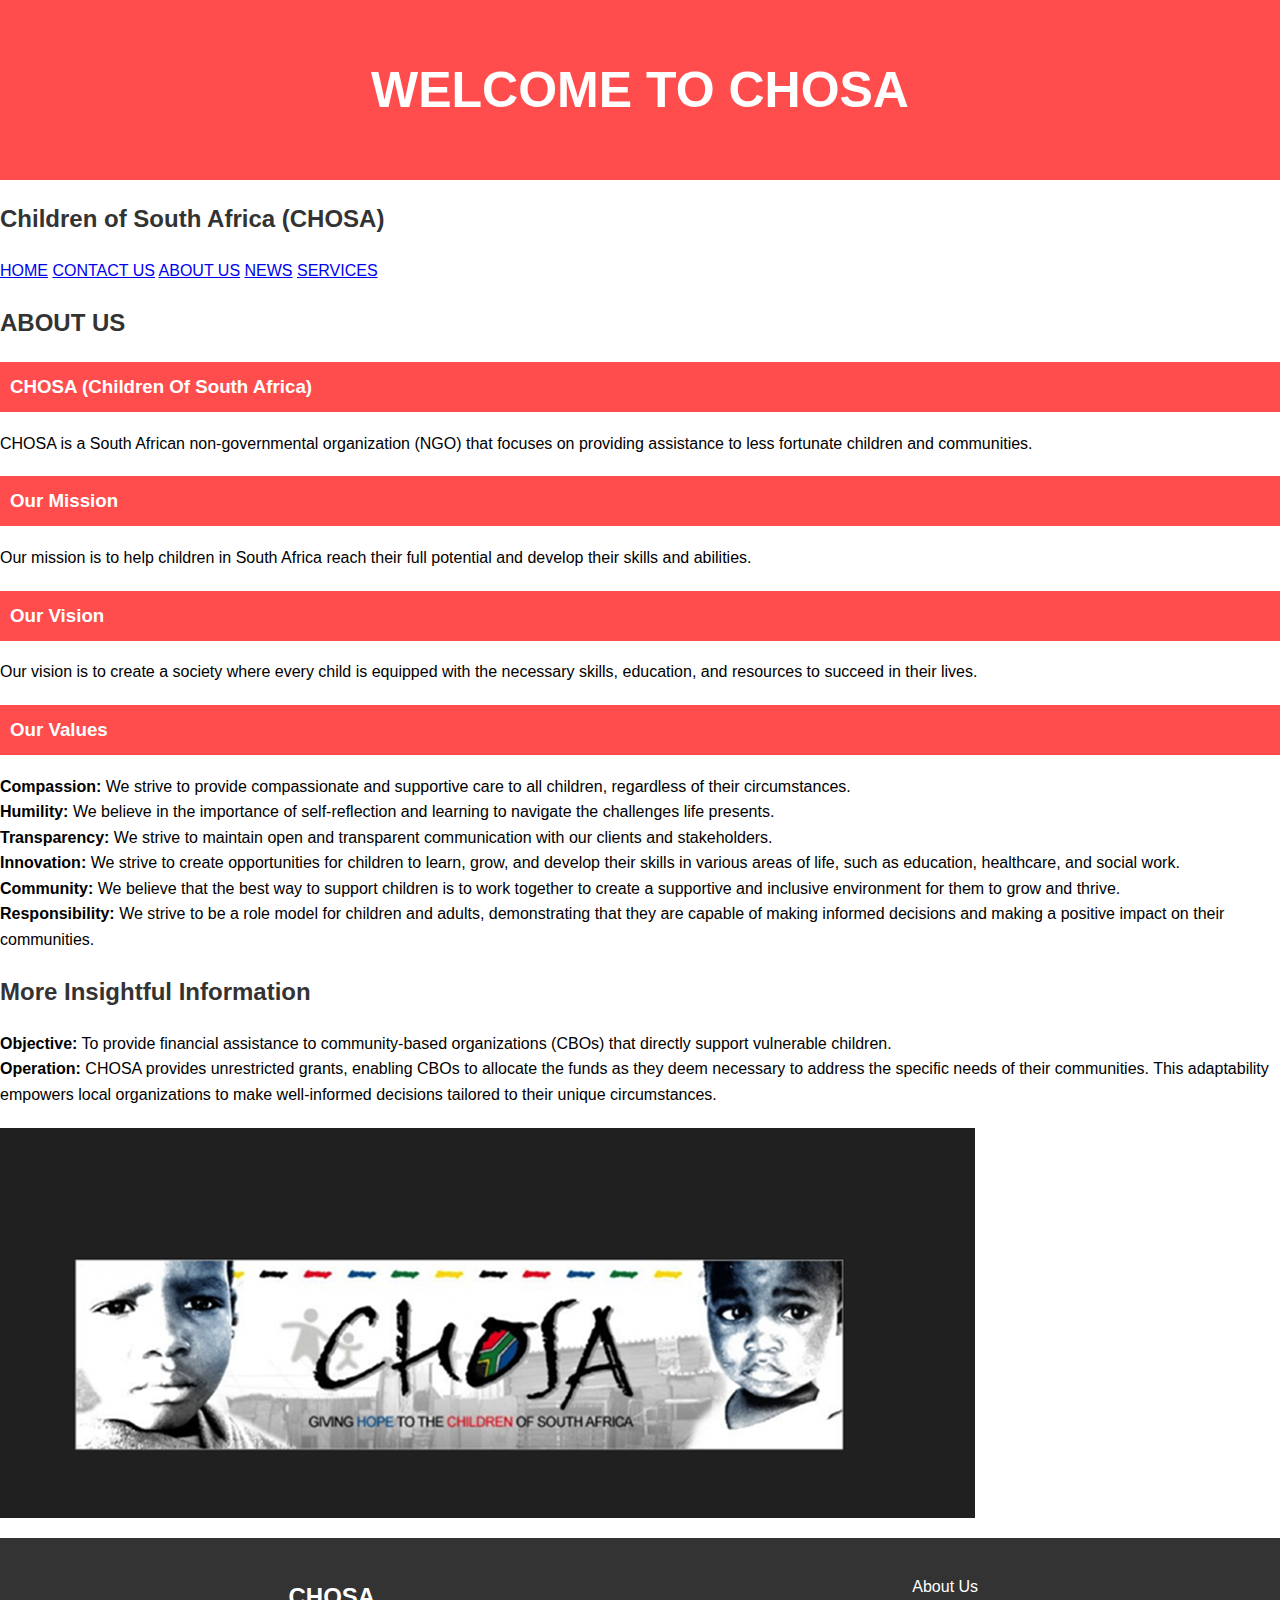
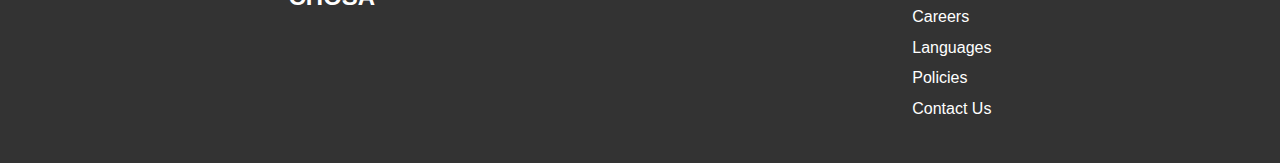
<file: index.html>
<!DOCTYPE html>
<html lang="en">

<head>
    <meta charset="UTF-8">
    <meta name="viewport" content="width=device-width, initial-scale=1.0">
    <title>Welcome to CHOSA - Children of South Africa</title>
    <link rel="stylesheet" href="styles.css">
</head>

<body>
    <header>
        <h1>WELCOME TO CHOSA</h1>
        <h2>Children of South Africa (CHOSA)</h2>
    </header>

    <nav id="main-nav">
        <a href="index.html">HOME</a>
        <a href="contact us.html">CONTACT US</a>
        <a href="about.html">ABOUT US</a>
        <a href="news.html">NEWS</a>
        <a href="services.html">SERVICES</a>
    </nav>

    <main>
        <h2>ABOUT US</h2>

        <article>
            <h3>CHOSA (Children Of South Africa)</h3>
            <p>CHOSA is a South African non-governmental organization (NGO) that focuses on providing assistance to less fortunate children and communities.</p>

            <h3>Our Mission</h3>
            <p>Our mission is to help children in South Africa reach their full potential and develop their skills and abilities.</p>

            <h3>Our Vision</h3>
            <p>Our vision is to create a society where every child is equipped with the necessary skills, education, and resources to succeed in their lives.</p>

            <h3>Our Values</h3>
            <p>
                <strong>Compassion:</strong> We strive to provide compassionate and supportive care to all children, regardless of their circumstances.<br>
                <strong>Humility:</strong> We believe in the importance of self-reflection and learning to navigate the challenges life presents.<br>
                <strong>Transparency:</strong> We strive to maintain open and transparent communication with our clients and stakeholders.<br>
                <strong>Innovation:</strong> We strive to create opportunities for children to learn, grow, and develop their skills in various areas of life, such as education, healthcare, and social work.<br>
                <strong>Community:</strong> We believe that the best way to support children is to work together to create a supportive and inclusive environment for them to grow and thrive.<br>
                <strong>Responsibility:</strong> We strive to be a role model for children and adults, demonstrating that they are capable of making informed decisions and making a positive impact on their communities.
            </p>
        </article>

        <section class="more-info">
            <h2>More Insightful Information</h2>
            <p>
                <strong>Objective:</strong> To provide financial assistance to community-based organizations (CBOs) that directly support vulnerable children.<br>
                <strong>Operation:</strong> CHOSA provides unrestricted grants, enabling CBOs to allocate the funds as they deem necessary to address the specific needs of their communities. This adaptability empowers local organizations to make well-informed decisions tailored to their unique circumstances.
            </p>
            <img src="Images/image.jpeg" alt="CHOSA community support image" class="thumbnail">
        </section>
    </main>

    <footer>
        <h2>CHOSA</h2>
        <ul>
            <li><a href="about.html">About Us</a></li>
            <li><a href="careers.html">Careers</a></li>
            <li><a href="languages.html">Languages</a></li>
            <li><a href="policies.html">Policies</a></li>
            <li><a href="contact-us.html">Contact Us</a></li>
        </ul>
    </footer>
</body>

</html>
</file>
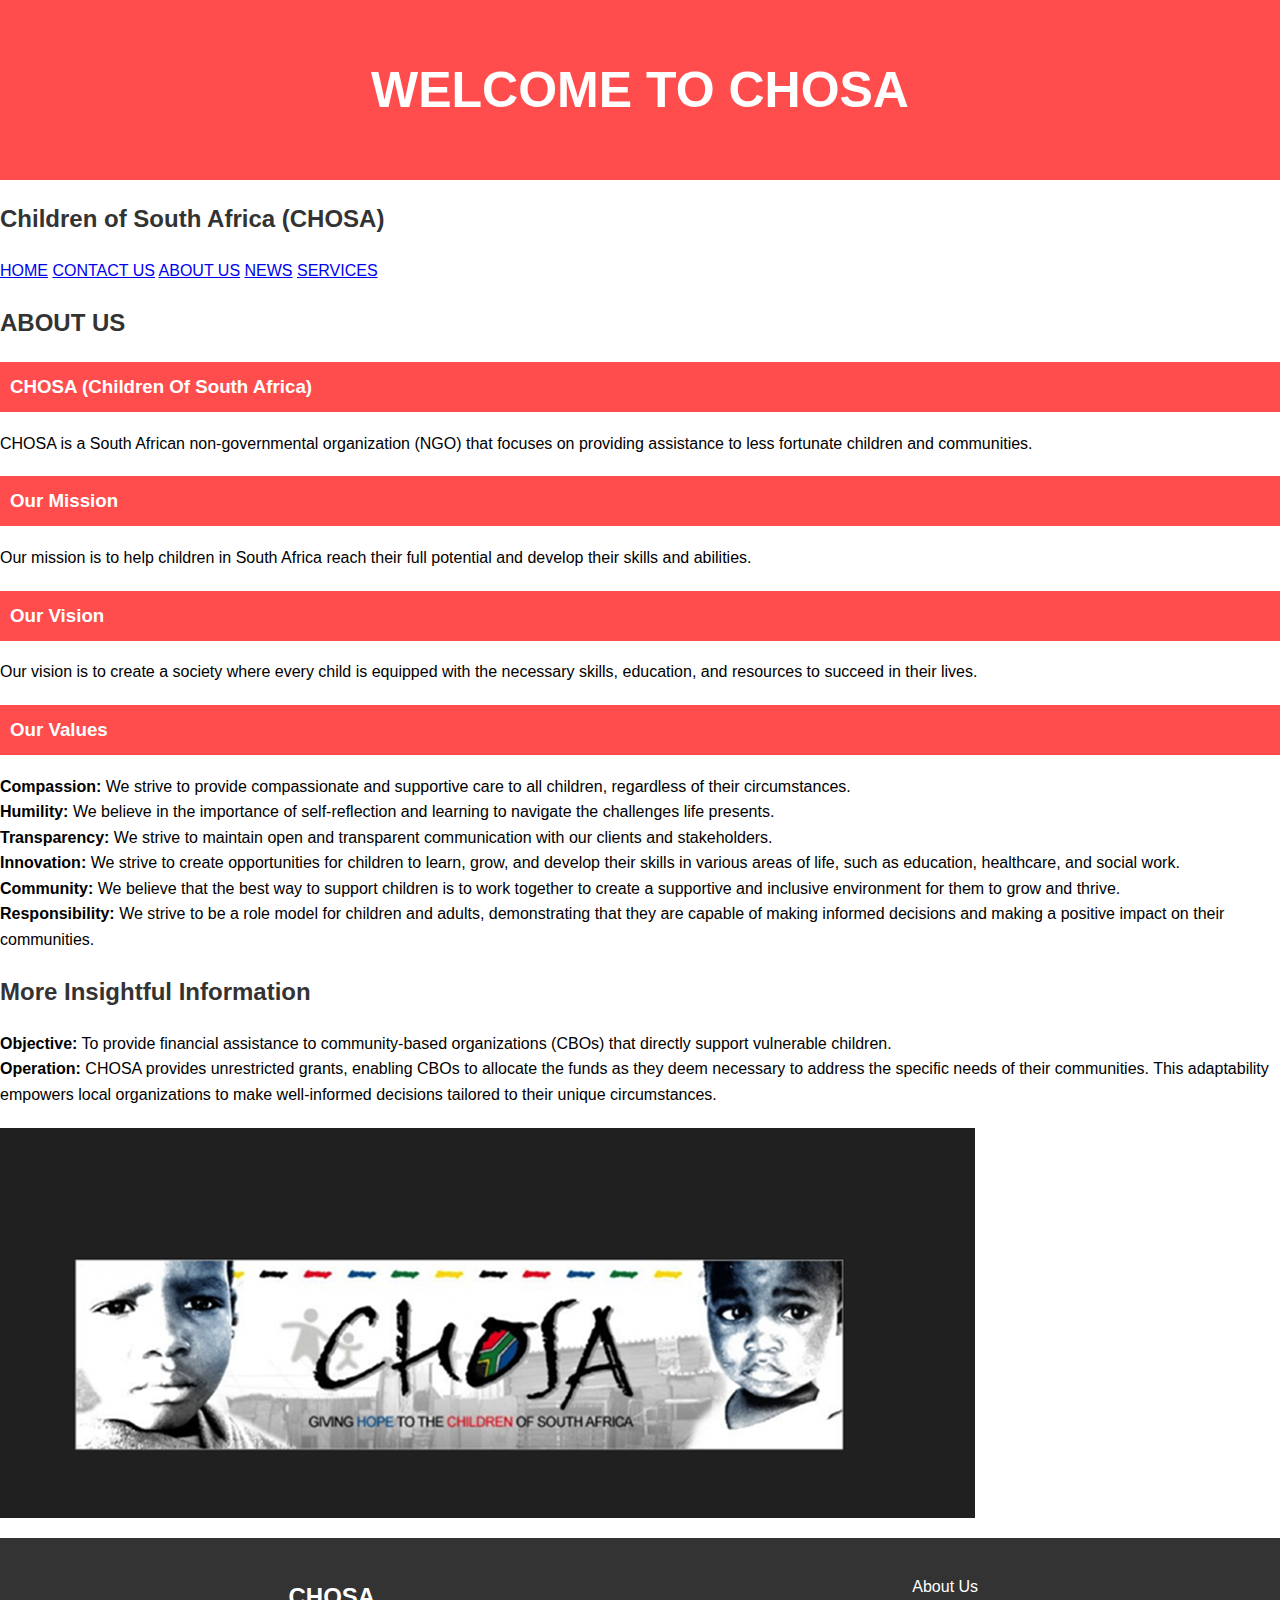
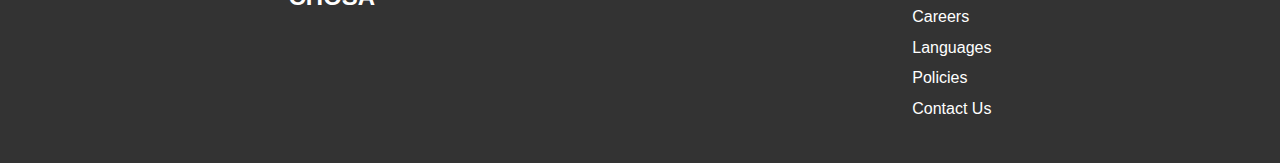
<file: about.html>
<!DOCTYPE html>
<html lang="en">

<head>
    <meta charset="UTF-8">
    <meta name="viewport" content="width=device-width, initial-scale=1.0">
    <title>Welcome to CHOSA - Children of South Africa</title>
    <link rel="stylesheet" href="styles.css">
</head>

<body>
    <header>
        <h1>WELCOME TO CHOSA</h1>
        <h2>Children of South Africa (CHOSA)</h2>
    </header>

    
    <nav id="main-nav">
        <a href="index.html">HOME</a>
        <a href="contact-us.html">CONTACT US</a>
        <a href="about.html">ABOUT US</a>
        <a href="news.html">NEWS</a>
        <a href="services.html">SERVICES</a>
    </nav>

    <main>
        <h2>ABOUT US</h2>

        <article>
            <h3>CHOSA (Children Of South Africa)</h3>
            <p>CHOSA is a South African non-governmental organization (NGO) that focuses on providing assistance to less fortunate children and communities.</p>

            <h3>Our Mission</h3>
            <p>Our mission is to help children in South Africa reach their full potential and develop their skills and abilities.</p>

            <h3>Our Vision</h3>
            <p>Our vision is to create a society where every child is equipped with the necessary skills, education, and resources to succeed in their lives.</p>

            <h3>Our Values</h3>
            <p>
                <strong>Compassion:</strong> We strive to provide compassionate and supportive care to all children, regardless of their circumstances.<br>
                <strong>Humility:</strong> We believe in the importance of self-reflection and learning to navigate the challenges life presents.<br>
                <strong>Transparency:</strong> We strive to maintain open and transparent communication with our clients and stakeholders.<br>
                <strong>Innovation:</strong> We strive to create opportunities for children to learn, grow, and develop their skills in various areas of life, such as education, healthcare, and social work.<br>
                <strong>Community:</strong> We believe that the best way to support children is to work together to create a supportive and inclusive environment for them to grow and thrive.<br>
                <strong>Responsibility:</strong> We strive to be a role model for children and adults, demonstrating that they are capable of making informed decisions and making a positive impact on their communities.
            </p>
        </article>

        <section class="more-info">
            <h2>More Insightful Information</h2>
            <p>
                <strong>Objective:</strong> To provide financial assistance to community-based organizations (CBOs) that directly support vulnerable children.<br>
                <strong>Operation:</strong> CHOSA provides unrestricted grants, enabling CBOs to allocate the funds as they deem necessary to address the specific needs of their communities. This adaptability empowers local organizations to make well-informed decisions tailored to their unique circumstances.
            </p>
            <img src="Images/image.jpeg" alt="CHOSA community support image" class="thumbnail">
        </section>
    </main>

    <footer>
        <h2>CHOSA</h2>
        <ul>
            <li><a href="about.html">About Us</a></li>
            <li><a href="careers.html">Careers</a></li>
            <li><a href="languages.html">Languages</a></li>
            <li><a href="policies.html">Policies</a></li>
            <li><a href="contact-us.html">Contact Us</a></li>
        </ul>
    </footer>
</body>

</html>
</file>
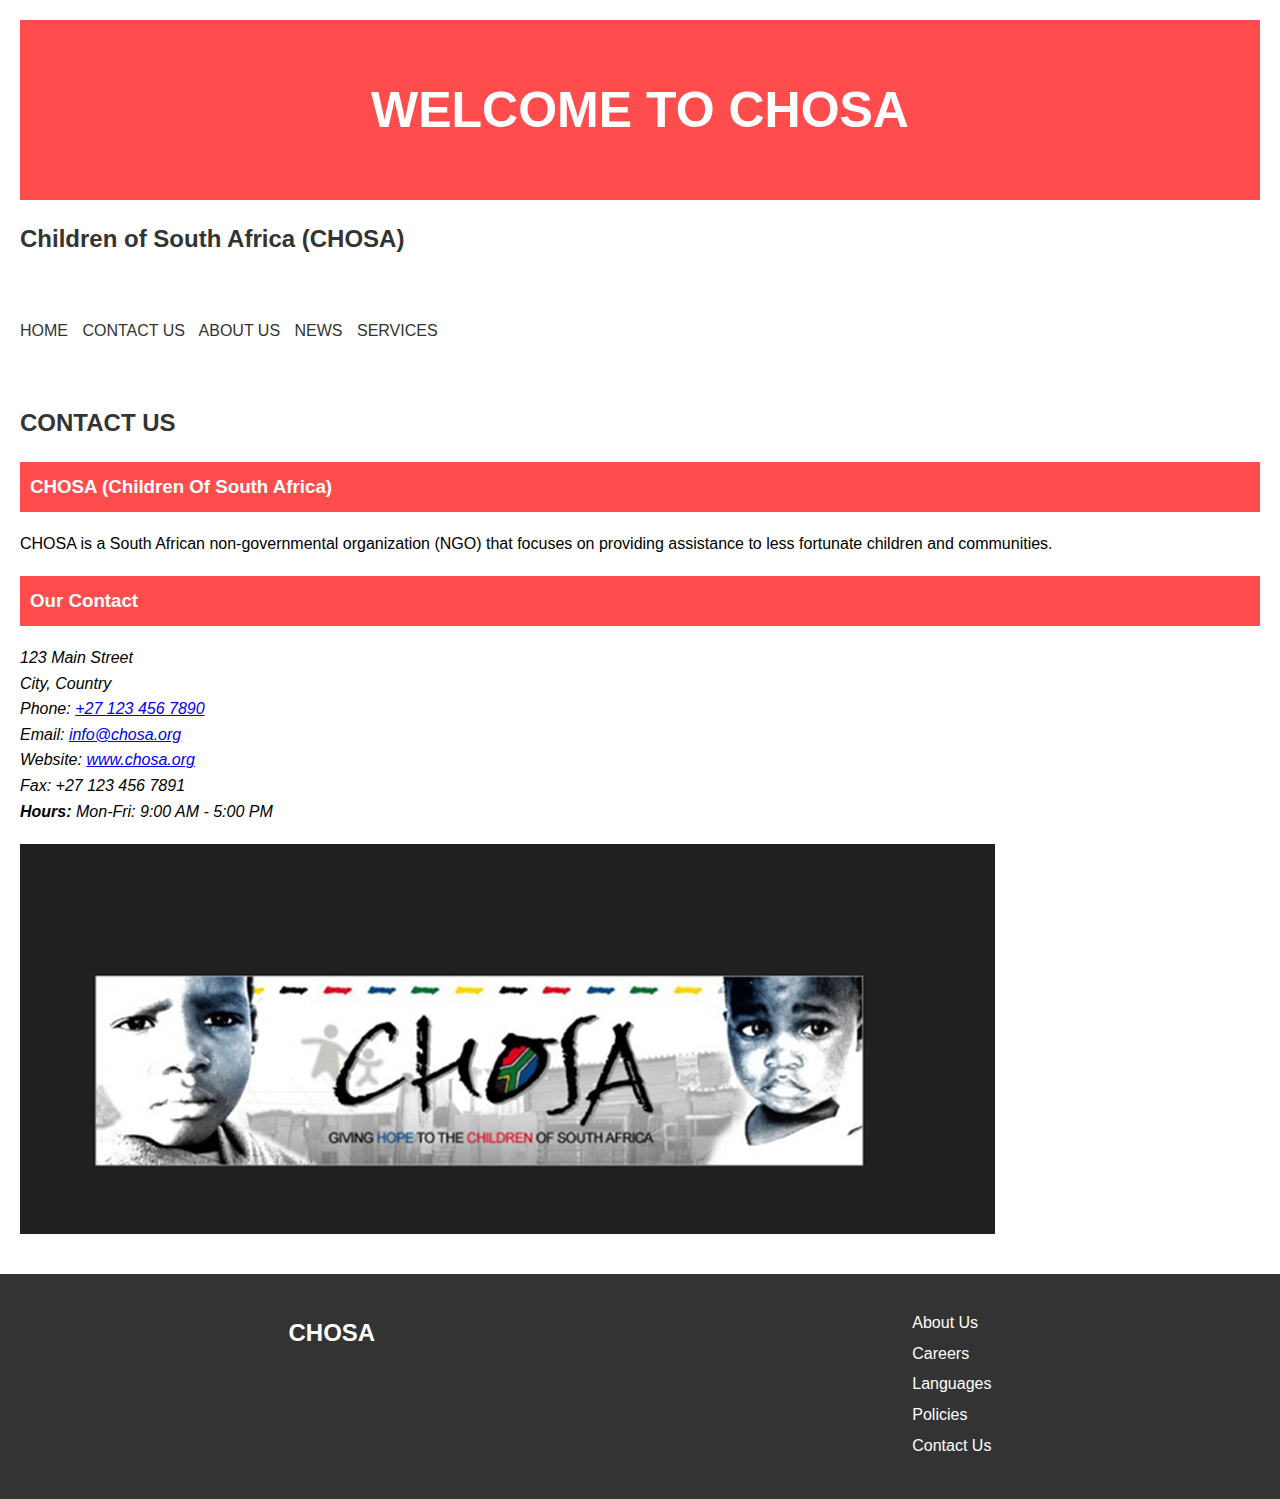
<file: contact us.html>
<!DOCTYPE html>
<html lang="en">
<head>
    <meta charset="UTF-8">
    <meta name="viewport" content="width=device-width, initial-scale=1.0">
    <title>Welcome to CHOSA - Children of South Africa</title>
    <link rel="stylesheet" href="styles.css">
    <style>
        body {
            font-family: Arial, sans-serif;
            line-height: 1.6;
            margin: 0;
            padding: 0;
        }
        header, nav, main, footer {
            padding: 20px;
        }
        nav a {
            margin-right: 10px;
            text-decoration: none;
            color: #333;
        }
        .thumbnail {
            max-width: 100%;
            height: auto;
        }
    </style>
</head>
<body>
    <header>
        <h1>WELCOME TO CHOSA</h1>
        <h2>Children of South Africa (CHOSA)</h2>
    </header>

    <nav id="main-nav">
        <a href="index.html">HOME</a>
        <a href="contact-us.html">CONTACT US</a>
        <a href="about.html">ABOUT US</a>
        <a href="news.html">NEWS</a>
        <a href="services.html">SERVICES</a>
    </nav>

    <main>
        <h2>CONTACT US</h2>

        <article>
            <h3>CHOSA (Children Of South Africa)</h3>
            <p>CHOSA is a South African non-governmental organization (NGO) that focuses on providing assistance to less fortunate children and communities.</p>

            <h3>Our Contact</h3>
            <address>
                123 Main Street<br>
                City, Country<br>
                Phone: <a href="tel:+271234567890">+27 123 456 7890</a><br>
                Email: <a href="mailto:info@chosa.org">info@chosa.org</a><br>
                Website: <a href="https://www.chosa.org" target="_blank">www.chosa.org</a><br>
                Fax: +27 123 456 7891<br>
                <strong>Hours:</strong> Mon-Fri: 9:00 AM - 5:00 PM
            </address>
        </article>

        <section>
            <img src="Images/image.jpeg" alt="CHOSA community support image" class="thumbnail">
        </section>
    </main>

    <footer>
        <h2>CHOSA</h2>
        <ul>
            <li><a href="about.html">About Us</a></li>
            <li><a href="careers.html">Careers</a></li>
            <li><a href="languages.html">Languages</a></li>
            <li><a href="policies.html">Policies</a></li>
            <li><a href="contact-us.html">Contact Us</a></li>
        </ul>
    </footer>
</body>
</html>
</file>
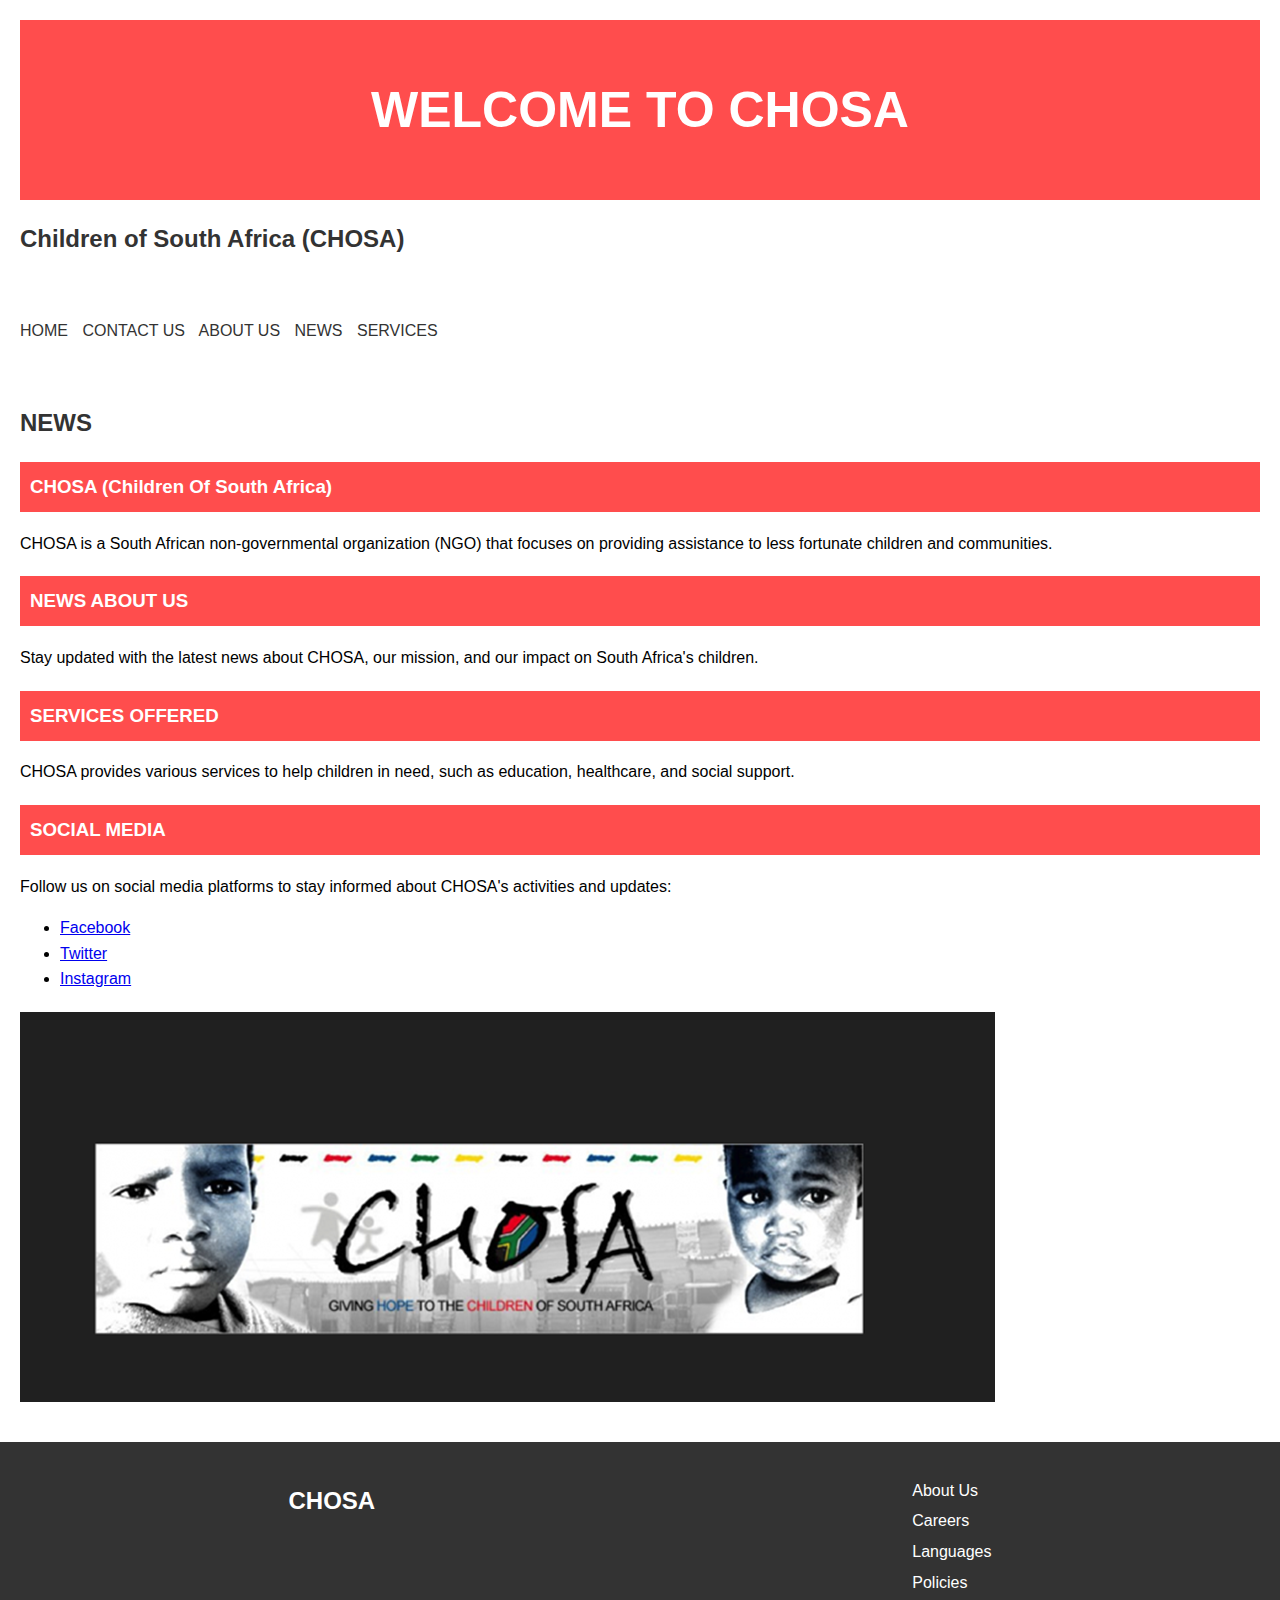
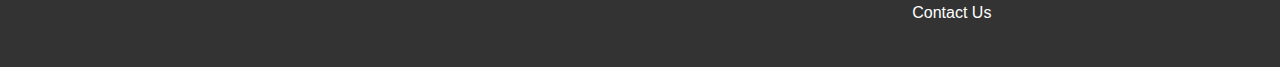
<file: News.html>
<!DOCTYPE html>
<html lang="en">
<head>
    <meta charset="UTF-8">
    <meta name="viewport" content="width=device-width, initial-scale=1.0">
    <title>Welcome to CHOSA - Children of South Africa</title>
    <link rel="stylesheet" href="styles.css">
    <style>
        
        body {
            font-family: Arial, sans-serif;
            line-height: 1.6;
            margin: 0;
            padding: 0;
        }
        header, nav, main, footer {
            padding: 20px;
        }
        nav a {
            margin-right: 10px;
            text-decoration: none;
            color: #333;
        }
        .thumbnail {
            max-width: 100%;
            height: auto;
        }
    </style>
</head>
<body>
    <header>
        <h1>WELCOME TO CHOSA</h1>
        <h2>Children of South Africa (CHOSA)</h2>
    </header>

    <nav id="main-nav">
        <a href="index.html">HOME</a>
        <a href="contact-us.html">CONTACT US</a>
        <a href="about.html">ABOUT US</a>
        <a href="news.html">NEWS</a>
        <a href="services.html">SERVICES</a>
    </nav>

    <main>
        <h2>NEWS</h2>

        <article>
            <h3>CHOSA (Children Of South Africa)</h3>
            <p>CHOSA is a South African non-governmental organization (NGO) that focuses on providing assistance to less fortunate children and communities.</p>

            <h3>NEWS ABOUT US</h3>
            <p>Stay updated with the latest news about CHOSA, our mission, and our impact on South Africa's children.</p>
            
            <h3>SERVICES OFFERED</h3>
            <p>CHOSA provides various services to help children in need, such as education, healthcare, and social support.</p>
            
            <h3>SOCIAL MEDIA</h3>
            <p>Follow us on social media platforms to stay informed about CHOSA's activities and updates:</p>
            <ul>
                <li><a href="https://www.facebook.com/CHOSA" target="_blank">Facebook</a></li>
                <li><a href="https://www.twitter.com/CHOSA" target="_blank">Twitter</a></li>
                <li><a href="https://www.instagram.com/CHOSA" target="_blank">Instagram</a></li>
            </ul>
        </article>

        <section>
            <img src="Images/image.jpeg" alt="CHOSA community support image" class="thumbnail">
        </section>
    </main>

    <footer>
        <h2>CHOSA</h2>
        <ul>
            <li><a href="about.html">About Us</a></li>
            <li><a href="careers.html">Careers</a></li>
            <li><a href="languages.html">Languages</a></li>
            <li><a href="policies.html">Policies</a></li>
            <li><a href="contact-us.html">Contact Us</a></li>
        </ul>
    </footer>
</body>
</html>
</file>
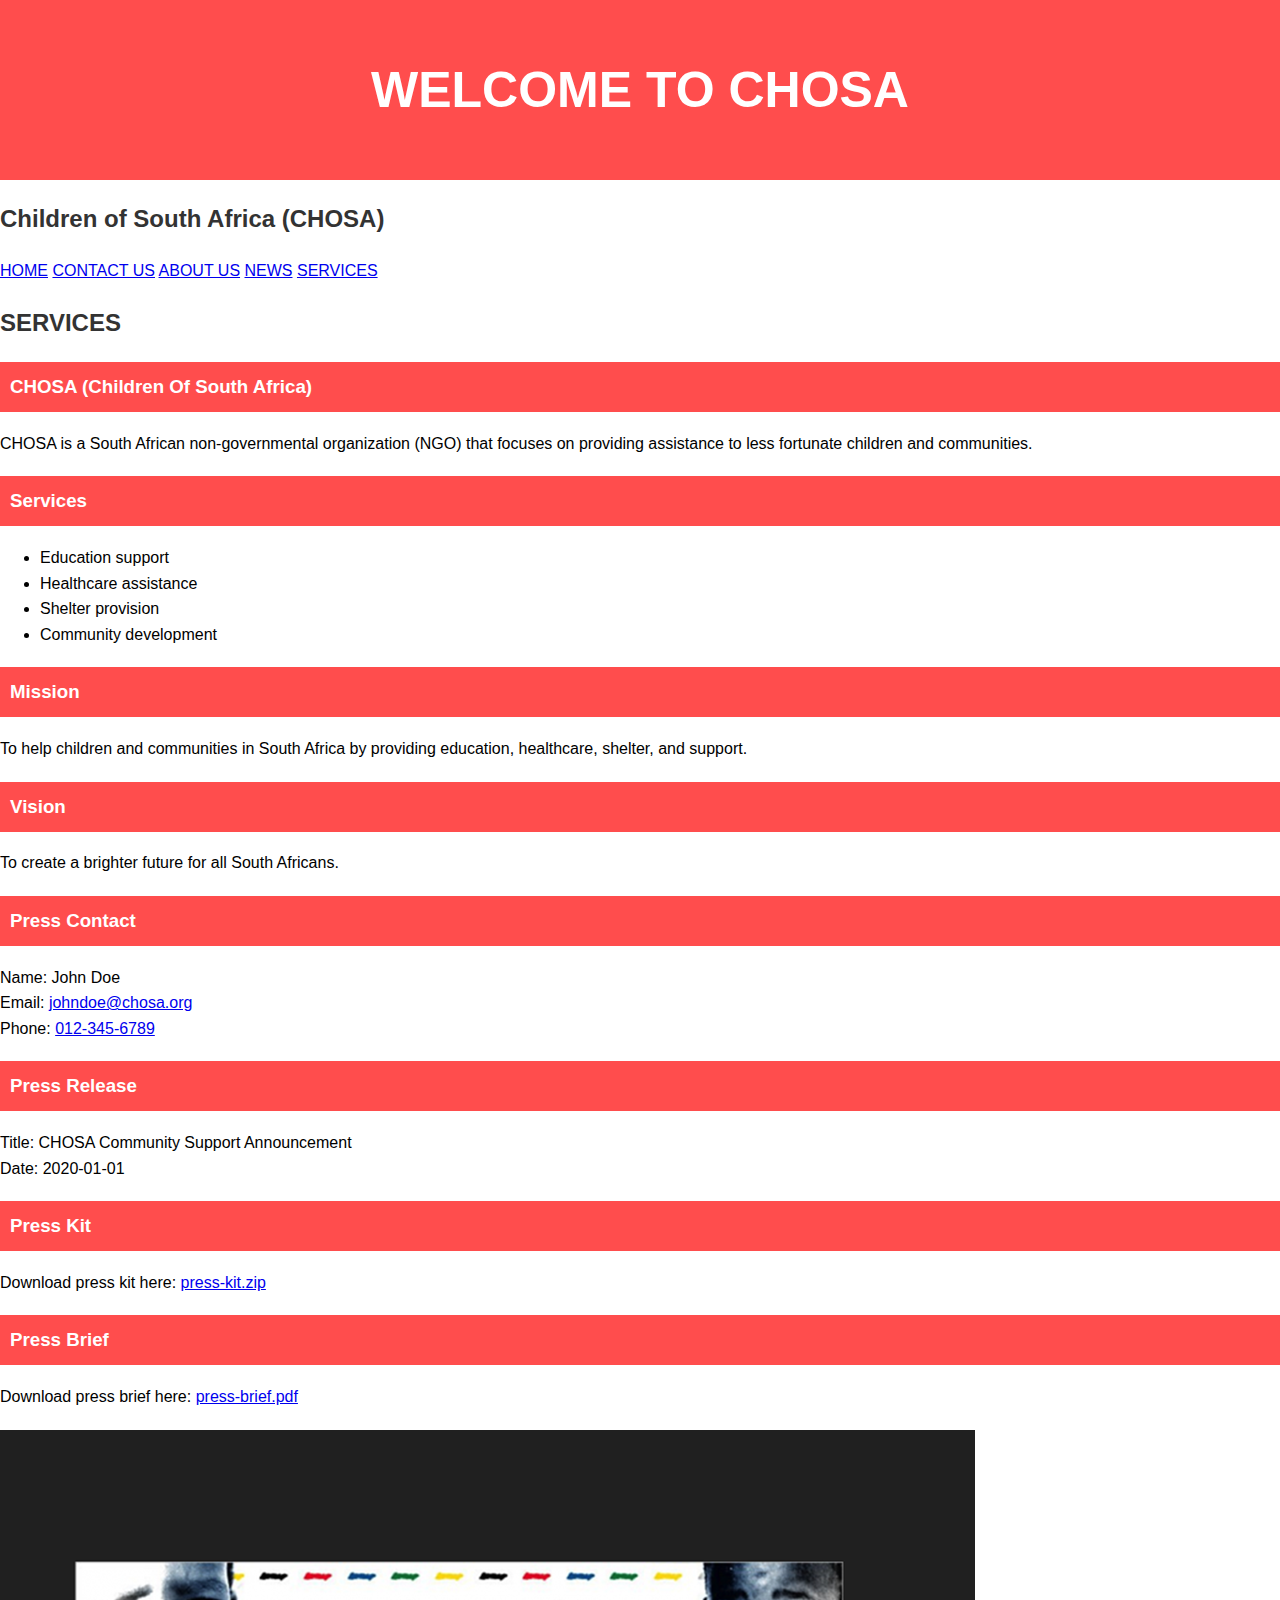
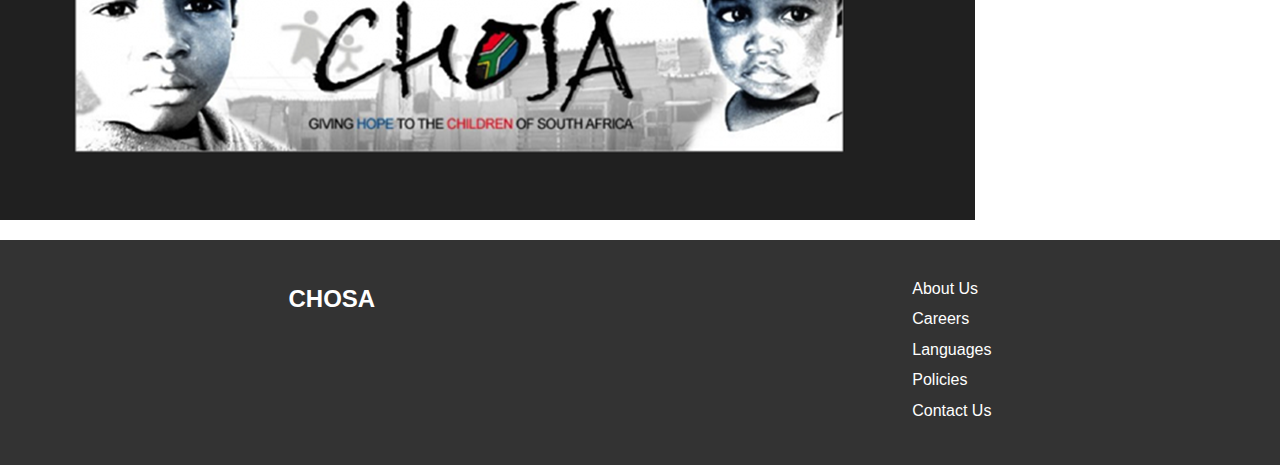
<file: services.html>
<!DOCTYPE html>
<html lang="en">
<head>
    <meta charset="UTF-8">
    <meta name="viewport" content="width=device-width, initial-scale=1.0">
    <title>Welcome to CHOSA - Children of South Africa</title>
    <link rel="stylesheet" href="styles.css">
    <style>
        
        @keyframes fadeIn {
            from { opacity: 0; }
            to { opacity: 1; }
        }
        
        header {
            animation: fadeIn 2s ease-in-out;
        }

        
        #main-nav a {
            transition: color 0.3s ease;
        }

        #main-nav a:hover {
            color: #ff6600;
        }

        
        .thumbnail {
            transition: transform 0.3s ease;
        }

        .thumbnail:hover {
            transform: scale(1.05);
        }
    </style>
</head>
<body>
    <header>
        <h1>WELCOME TO CHOSA</h1>
        <h2>Children of South Africa (CHOSA)</h2>
    </header>

    <nav id="main-nav">
        <a href="index.html">HOME</a>
        <a href="contact-us.html">CONTACT US</a>
        <a href="about.html">ABOUT US</a>
        <a href="news.html">NEWS</a>
        <a href="services.html">SERVICES</a>
    </nav>

    <main>
        <h2>SERVICES</h2>

        <article>
            <h3>CHOSA (Children Of South Africa)</h3>
            <p>CHOSA is a South African non-governmental organization (NGO) that focuses on providing assistance to less fortunate children and communities.</p>

            <h3>Services</h3>
            <ul>
                <li>Education support</li>
                <li>Healthcare assistance</li>
                <li>Shelter provision</li>
                <li>Community development</li>
            </ul>

            <h3>Mission</h3>
            <p>To help children and communities in South Africa by providing education, healthcare, shelter, and support.</p>

            <h3>Vision</h3>
            <p>To create a brighter future for all South Africans.</p>

            <h3>Press Contact</h3>
            <p>Name: John Doe<br>Email: <a href="mailto:johndoe@chosa.org">johndoe@chosa.org</a><br>Phone: <a href="tel:012-345-6789">012-345-6789</a></p>

            <h3>Press Release</h3>
            <p>Title: CHOSA Community Support Announcement<br>Date: 2020-01-01</p>

            <h3>Press Kit</h3>
            <p>Download press kit here: <a href="press-kit.zip" download>press-kit.zip</a></p>

            <h3>Press Brief</h3>
            <p>Download press brief here: <a href="press-brief.pdf" download>press-brief.pdf</a></p>
        </article>

        <section>
            <img src="Images/image.jpeg" alt="CHOSA community support image" class="thumbnail">
        </section>
    </main>

    <footer>
        <h2>CHOSA</h2>
        <ul>
            <li><a href="about.html">About Us</a></li>
            <li><a href="careers.html">Careers</a></li>
            <li><a href="languages.html">Languages</a></li>
            <li><a href="policies.html">Policies</a></li>
            <li><a href="contact-us.html">Contact Us</a></li>
        </ul>
    </footer>
</body>
</html>
</file>
<file: styles.css>
/* Global Styles */
body {
    font-family: Arial, sans-serif;
    line-height: 1.6;
    margin: 0;
    padding: 0;
}

/* Header Styles */
h1 {
    text-align: center;
    background-color: #ff4d4d;
    color: white;
    padding: 50px 0;
    margin: 0;
    font-size: 50px;
}

h2 {
    color: #333;
}

h3 {
    background-color: #ff4d4d;
    color: white;
    padding: 10px;
    margin-top: 20px;
}

/* Content Styles */
.content {
    padding: 20px;
    background-color: white;
}

/* Navigation Styles */
.navbar {
    overflow: hidden;
    background-color: #333;
}

.navbar a {
    float: left;
    display: block;
    color: #f2f2f2;
    text-align: center;
    padding: 14px 16px;
    text-decoration: none;
    transition: background-color 0.3s, color 0.3s;
}

.navbar a:hover {
    background-color: #ddd;
    color: black;
}

/* Dropdown Styles */
.dropdown {
    float: left;
    overflow: hidden;
}

.dropdown .dropbtn {
    font-size: 16px;    
    border: none;
    outline: none;
    color: white;
    padding: 14px 16px;
    background-color: inherit;
    font-family: inherit;
    margin: 0;
    cursor: pointer;
}

.dropdown-content {
    display: none;
    position: absolute;
    background-color: #f9f9f9;
    min-width: 160px;
    box-shadow: 0px 8px 16px 0px rgba(0,0,0,0.2);
    z-index: 1;
}

.dropdown:hover .dropdown-content {
    display: block;
}

.dropdown-content a {
    float: none;
    color: black;
    padding: 12px 16px;
    text-decoration: none;
    display: block;
    text-align: left;
}

.dropdown-content a:hover {
    background-color: #ddd;
}

/* Footer Styles */
footer {
    display: flex;
    justify-content: space-around;
    background-color: #333;
    color: #fff;
    padding: 20px;
}

.column {
    width: 27%;
}

footer h2 {
    color: #fff;
    margin-bottom: 10px;
}

footer ul {
    list-style-type: none;
    padding: 0;
}

footer li {
    margin-bottom: 5px;
}

footer a {
    color: #fff;
    text-decoration: none;
    transition: color 0.3s;
}

footer a:hover {
    color: #ddd;
}

/* Responsive Image */
.thumbnail {
    max-width: 100%;
    height: auto;
    display: block;
    margin: 20px 0;
}
</file>
